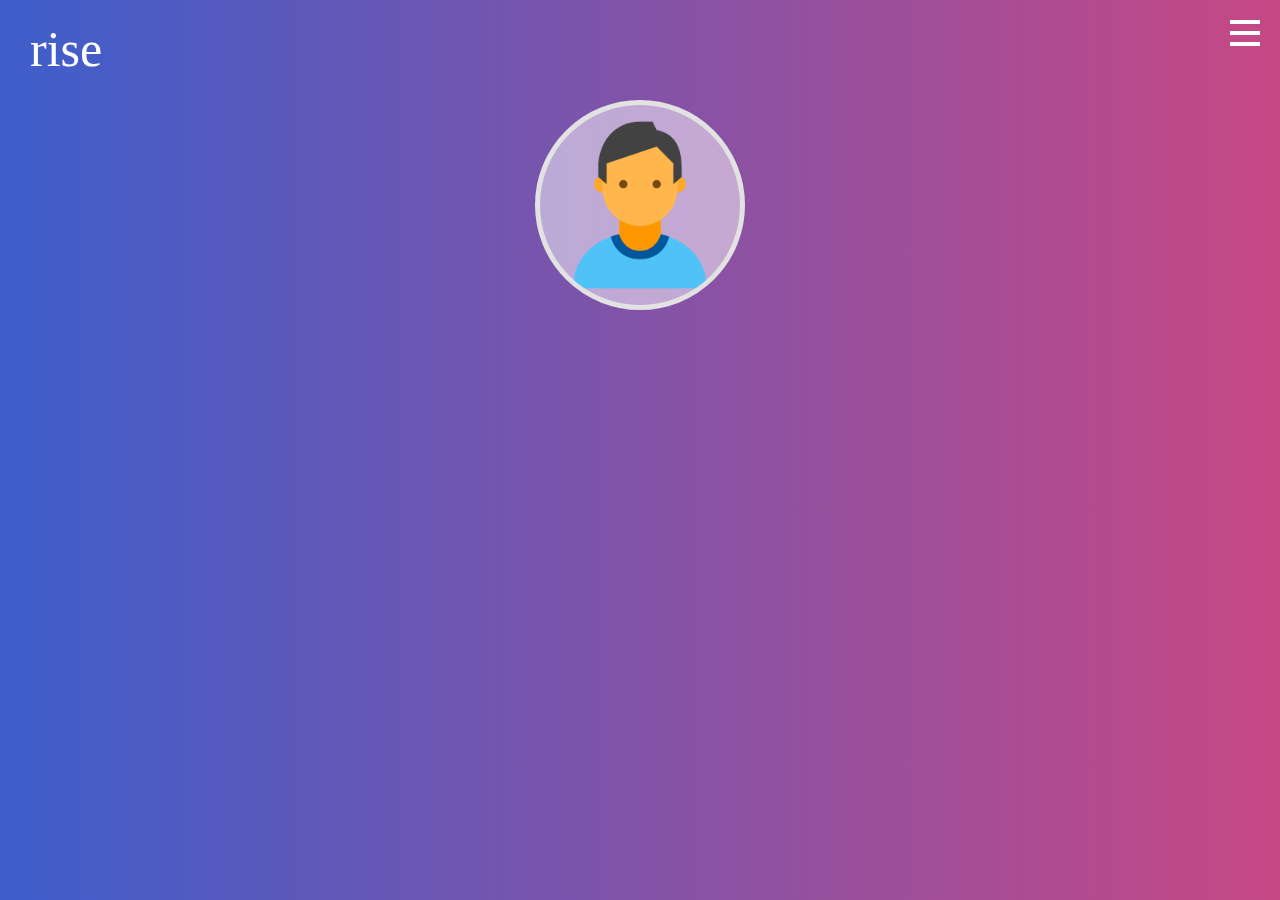
<file: me.html>
<!DOCTYPE html>
<html >
<head>
  <meta charset="UTF-8">
  <title>trending</title>



      <link rel="stylesheet" href="css/style.css">
          <script src="https://cdnjs.cloudflare.com/ajax/libs/jquery/2.0.2/jquery.min.js"></script>
      <script src="js/index.js"></script>


</head>

<body id ="gradient">
  <header>
  <nav class="nav-header">
    <div class="btn-group left">
      <a href="index.html" class="btn" id = "titleButton">rise</a>
    </div>



    <div class="btn-group right">
      <button class="menu-toggle" id = "noBorder">Menu</button>

      <div id = "obj">
      <a href="trending.html" class="btn">trending</a>

      <a href="me.html" class="btn">me</a>

    </div>



  </div>




  </nav>
</header>


<div id="header-image" class="center">
					<img src="./imgs/user2.png" alt = "name">
				</div>
<script src="js/index.js"></script>



</body>
</html>
</file>
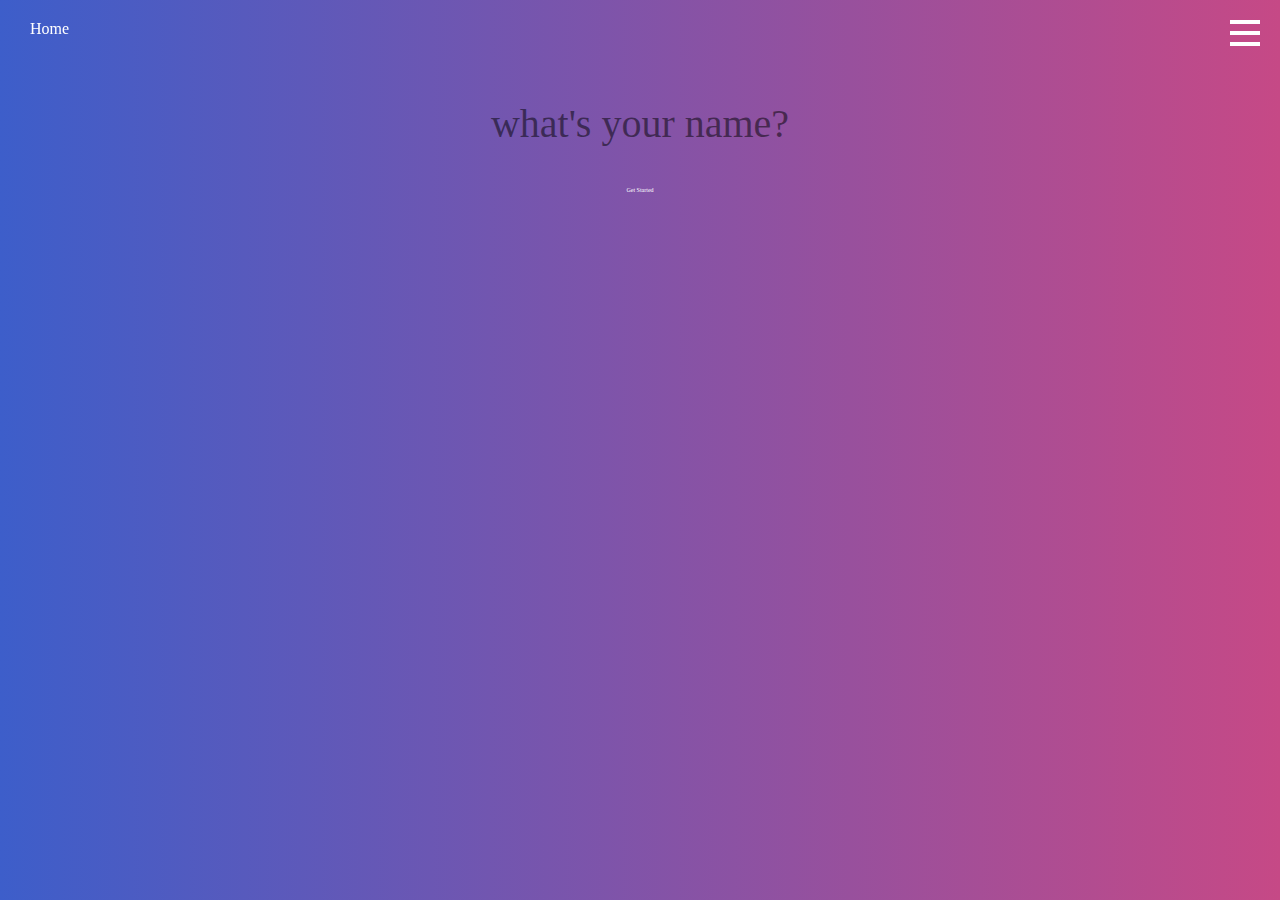
<file: trending.html>
<!DOCTYPE html>
<html >
<head>
  <meta charset="UTF-8">
  <title>trending</title>



      <link rel="stylesheet" href="css/style.css">
          <script src="https://cdnjs.cloudflare.com/ajax/libs/jquery/2.0.2/jquery.min.js"></script>
      <script src="js/index.js"></script>


</head>

<body id ="gradient">
  <header>
  <nav class="nav-header">
    <div class="btn-group left">
      <a href="index.html" class="btn">Home</a>
    </div>


    <div class="btn-group right">
      <button class="menu-toggle" id = "noBorder">Menu</button>

      <div id = "obj">
      <a href="trending.html" class="btn">trending</a>

      <a href="me.html" class="btn">me</a>

    </div>



  </div>




  </nav>
</header>




<div class = "form1">
  <form name="myForm">

  <input type = "text" class = "signUp" name= "name" placeholder="what's your name?">

  <button onclick = "validateForm()" id = "go" class = "btn">Get Started</button>

</form>


</div>
<script src="js/index.js"></script>



</body>
</html>
</file>
<file: css/style.css>
* {
  margin: 0px auto;
  padding: 0px;
  text-align: center;
  font-family: 'Open Sans', sans-serif;
}

#header-image{
  margin-top: 100px;
}

@keyframes drop {
  0% {
    transform: translateY(0);
    -webkit-filter: blur(0px);
    /* Safari */
    filter: blur(0px);
  }
  50% {
    transform: translateY(30px);
    margin: auto;
    -webkit-filter: blur(1px);
    /* Safari */
    filter: blur(0px);
  }
  100% {
    transform: translateY(0);
    -webkit-filter: blur(0px);
    /* Safari */
    filter: blur(0px);
  }
}

#header-image img {
  margin-top: 100px;
	display: block;
  animation: drop 3s ease infinite;

	margin: 0 auto;
  background-color: rgba(255, 255, 255, 0.5);
	border-radius: 50%;
	width: 200px;
	border: 5px solid #e2e2e2;
}



.signUp {
  display: block;
  margin: auto;
  width: 50%;
  border: 0px;

  text-align: center;
    font-family: verdana;
    font-size: 40px;
    color: rgba(0, 0, 0, 0.5);
    background-color: rgba(255, 255, 255, 0.0);






}
::-webkit-input-placeholder { /* Chrome/Opera/Safari */
  color: rgba(0, 0, 0, 0.5);
}
::-moz-placeholder { /* Firefox 19+ */
  color: rgba(0, 0, 0, 0.5);
}
:-ms-input-placeholder { /* IE 10+ */
  color: rgba(0, 0, 0, 0.5);
}
:-moz-placeholder { /* Firefox 18- */
  color: rgba(0, 0, 0, 0.5);
}

#myBtn {
  display: none;
  /* Hidden by default */
  position: fixed;
  /* Fixed/sticky position */
  bottom: 20px;
  /* Place the button at the bottom of the page */
  right: 30px;
  /* Place the button 30px from the right */
  z-index: 99;
  /* Make sure it does not overlap */
  border: none;
  /* Remove borders */
  outline: none;
  /* Remove outline */
  background-color: lightgray;
  /* Set a background color */
  color: white;
  /* Text color */
  cursor: pointer;
  /* Add a mouse pointer on hover */
  padding: 15px;
  /* Some padding */
  border-radius: 10px;
  /* Rounded corners */
}
body{
 background-color: #000000;
 padding: 0px;
 margin: 0px;
}
#gradient
{
width: 100%;
height: 800px;
padding: 0px;
margin: 0px;
}




#myBtn:hover {
  background-color: #555;
  /* Add a dark-grey background on hover */
}

#noBorder{
  border-left: 0px;
  border-right: 0px;
  color:white;
  display: inline-block;



}

*:focus {
    outline: none;
}

.form1 {
  margin-top: 100px;
  width: 100%;
  height: 0px;


}


.hTitle{
  font-family: verdana;
  color: white;
  display: inline-block;
  text-align: center;
  margin: auto;



}

#titleButton{
  font-size: 50px
}
.btn {
  color: white;
  background-color: rgba(255, 255, 255, 0.0);
  display: inline-block;
  text-decoration: none;
  font-family: verdana;
  padding: 10px;
  border: 0px solid #999999;
  border-radius: 15px;
  -webkit-transition: border .5s ease-in-out;
  /* Safari 3.1 to 6.0 */
  transition: border .5s ease-in-out;
  z-index: 2000;
  margin: auto;



}
#obj{
  visibility: hidden;
}

.menu-toggle {
  position: relative;
  display: inline-block;
  width: 30px;
  height: 26px;
  background: transparent;
  float: right;
  vertical-align: middle;
  top: 10px;
  border-top: 4px solid;
  border-bottom: 4px solid;
  color: #1c2174;
  font-size: 0;
  transition: all 0.25s ease-in-out;
}

.menu-toggle:before, .menu-toggle:after {
  content: '';
  display: block;
  width: 100%;
  height: 4px;
  position: absolute;
  top: 50%;
  left: 50%;
  background: currentColor;
  transform: translate(-50%, -50%);
  transition: transform 0.25s ease-in-out;
}

button:hover {
  color: #2b32b2;
}

button.is-active {
  border-color: transparent;
}

button.is-active:before {
  transform: translate(-50%, -50%) rotate(45deg);
}

button.is-active:after {
  transform: translate(-50%, -50%) rotate(-45deg);
}

.menu-toggle {
  position: relative;
  display: block;
  width: 30px;
  height: 26px;
  background: transparent;
  border-top: 4px solid;
  border-bottom: 4px solid;
  color: #1c2174;
  font-size: 0;
  transition: all 0.25s ease-in-out;
}

.menu-toggle:before, .menu-toggle:after {
  content: '';
  display: block;
  width: 100%;
  height: 4px;
  position: absolute;
  top: 50%;
  left: 50%;
  background: currentColor;
  transform: translate(-50%, -50%);
  transition: transform 0.25s ease-in-out;
}

.nav-header {
  background-color: rgba(255, 255, 255, 0.0) ;
  position: fixed;
  height: 60px;
  width: 100vw;
  top: 0;
  left: 0;
  z-index: 999;
}

.left {
  float: left;
}

.right {
  float: right;
  width: 200px;
}

.btn-group {
  margin: 0 20px;
  padding: 10px 0;
}

#go{
margin-top: 30px;
display: block;
font-size: 15%;


}

.btn:hover {
  border: 15px solid rgb(65, 80, 104);
  border-radius: 300px;
}



@media screen and (max-width: 992px){
  .signUp {
    width: 100%
  }
}


.cotn_principal {
  position: absolute;
  width: 100%;
  height: 100%;
  margin-top: 150px;
/* Permalink - use to edit and share this gradient: http://colorzilla.com/gradient-editor/#cfd8dc+0,607d8b+100,b0bec5+100 */

}


.cont_centrar {
  position: relative;
  float: left;
   width: 100%;
}

.cont_login {
  position: relative;
  width: 640px;
left: 50%;
margin-left: -320px;

}

.cont_back_info {
position: relative;
  float: left;
  width: 640px;
  height: 280px;
overflow: hidden;
  background-color: rgba(0,0,0,0.0) ;
  margin-top: 100px;
box-shadow: 1px 10px 30px -10px rgba(0,0,0,0.5);
}

.cont_forms {
  position: absolute;
  overflow: hidden;
  top:100px;
left: 0px;
  width: 320px;
  height: 280px;
  background-color: #eee;
-webkit-transition: all 0.5s;
-moz-transition: all 0.5s;
-ms-transition: all 0.5s;
-o-transition: all 0.5s;
transition: all 0.5s;
}

.cont_forms_active_login {
box-shadow: 1px 10px 30px -10px rgba(0,0,0,0.5);
  height: 420px;
top:20px;
left: 0px;
  -webkit-transition: all 0.5s;
-moz-transition: all 0.5s;
-ms-transition: all 0.5s;
-o-transition: all 0.5s;
transition: all 0.5s;

}

.cont_forms_active_sign_up {
box-shadow: 1px 10px 30px -10px rgba(0,0,0,0.5);
  height: 420px;
top:20px;
left:320px;
-webkit-transition: all 0.5s;
-moz-transition: all 0.5s;
-ms-transition: all 0.5s;
-o-transition: all 0.5s;
transition: all 0.5s;
}

.cont_img_back_grey {
  position: absolute;
  width: 950px;
top:-80px;
  left: -116px;
}

.cont_img_back_grey > img {
  width: 100%;
 -webkit-filter: grayscale(100%);     filter: grayscale(100%);
opacity: 0.2;
animation-name: animar_fondo;
  animation-duration: 20s;
animation-timing-function: linear;
animation-iteration-count: infinite;
animation-direction: alternate;

}

.cont_img_back_ {
  position: absolute;
  width: 950px;
top:-80px;
  left: -116px;
}

.cont_img_back_ > img {
  width: 100%;
opacity: 0.3;
animation-name: animar_fondo;
animation-duration: 20s;
animation-timing-function: linear;
animation-iteration-count: infinite;
animation-direction: alternate;
}

.cont_forms_active_login > .cont_img_back_ {
top:0px;
  -webkit-transition: all 0.5s;
-moz-transition: all 0.5s;
-ms-transition: all 0.5s;
-o-transition: all 0.5s;
transition: all 0.5s;
}

.cont_forms_active_sign_up > .cont_img_back_ {
top:0px;
left: -435px;
  -webkit-transition: all 0.5s;
-moz-transition: all 0.5s;
-ms-transition: all 0.5s;
-o-transition: all 0.5s;
transition: all 0.5s;
}


.cont_info_log_sign_up {
position: absolute;
  width: 640px;
  height: 280px;
  top: 100px;
z-index: 1;
}

.col_md_login {
  position: relative;
  float: left;
  width: 50%;
}

.col_md_login > h2 {
  font-weight: 400;
margin-top: 70px;
    color: #757575;
}

.col_md_login > p {
 font-weight: 400;
margin-top: 15px;
width: 80%;
    color: #37474F;
}

.btn_login {
background-color: #26C6DA;
  border: none;
  -webkit-transition: border .5s ease-in-out;
  /* Safari 3.1 to 6.0 */
  transition: border .5s ease-in-out;
  text-decoration: none;
  padding: 10px;
width: 200px;
border-radius:3px;
box-shadow: 1px 5px 20px -5px rgba(0,0,0,0.4);
  color: #fff;
margin-top: 10px;
}

.btn_login:hover{

  border: 15px solid rgb(65, 80, 104);
  border-radius: 300px;
}

.col_md_sign_up {
  position: relative;
  float: left;
  width: 50%;
}

.cont_ba_opcitiy > h2 {
  font-weight: 400;
  color: #fff;
}

.cont_ba_opcitiy > p {
 font-weight: 400;
margin-top: 15px;
 color: #fff;
}
/* ----------------------------------
background text
------------------------------------
 */
.cont_ba_opcitiy {
  position: relative;
  background-color: rgba(120, 144, 156, 0.55);
  width: 80%;
  border-radius:3px ;
margin-top: 60px;
padding: 15px 0px;
}

.btn_sign_up {
background-color: #ef5350;
  border: none;
  -webkit-transition: border .5s ease-in-out;
  /* Safari 3.1 to 6.0 */
  transition: border .5s ease-in-out;
  padding: 10px;
width: 200px;
border-radius:3px;
box-shadow: 1px 5px 20px -5px rgba(0,0,0,0.4);
  color: #fff;
margin-top: 10px;
cursor: pointer;
}

.btn_sign_up:hover{

    border: 15px solid rgb(65, 80, 104);
    border-radius: 300px;


}
.cont_forms_active_sign_up {
z-index: 2;
}


@-webkit-keyframes animar_fondo {
  from { -webkit-transform: scale(1) translate(0px);
-moz-transform: scale(1) translate(0px);
-ms-transform: scale(1) translate(0px);
-o-transform: scale(1) translate(0px);
transform: scale(1) translate(0px); }
  to { -webkit-transform: scale(1.5) translate(50px);
-moz-transform: scale(1.5) translate(50px);
-ms-transform: scale(1.5) translate(50px);
-o-transform: scale(1.5) translate(50px);
transform: scale(1.5) translate(50px); }
}
@-o-keyframes identifier {
  from { -webkit-transform: scale(1);
-moz-transform: scale(1);
-ms-transform: scale(1);
-o-transform: scale(1);
transform: scale(1); }
  to { -webkit-transform: scale(1.5);
-moz-transform: scale(1.5);
-ms-transform: scale(1.5);
-o-transform: scale(1.5);
transform: scale(1.5); }

}
@-moz-keyframes identifier {
  from { -webkit-transform: scale(1);
-moz-transform: scale(1);
-ms-transform: scale(1);
-o-transform: scale(1);
transform: scale(1); }
  to { -webkit-transform: scale(1.5);
-moz-transform: scale(1.5);
-ms-transform: scale(1.5);
-o-transform: scale(1.5);
transform: scale(1.5); }

}
@keyframes identifier {
  from { -webkit-transform: scale(1);
-moz-transform: scale(1);
-ms-transform: scale(1);
-o-transform: scale(1);
transform: scale(1); }
  to { -webkit-transform: scale(1.5);
-moz-transform: scale(1.5);
-ms-transform: scale(1.5);
-o-transform: scale(1.5);
transform: scale(1.5); }
}
.cont_form_login {
  position: absolute;
  opacity: 0;
display: none;
  width: 320px;
  -webkit-transition: all 0.5s;
-moz-transition: all 0.5s;
-ms-transition: all 0.5s;
-o-transition: all 0.5s;
transition: all 0.5s;
}

.cont_forms_active_login {
z-index: 2;
}
.cont_forms_active_login  >.cont_form_login {
}

.cont_form_sign_up {
  position: absolute;
  width: 320px;
float: left;
  opacity: 0;
display: none;
  -webkit-transition: all 0.5s;
-moz-transition: all 0.5s;
-ms-transition: all 0.5s;
-o-transition: all 0.5s;
transition: all 0.5s;
}


.cont_form_sign_up > input {
text-align: left;
  padding: 15px 5px;
margin-left: 10px;
margin-top: 20px;
  width: 260px;
border: none;
    color: #757575;
}

.cont_form_sign_up > h2 {
margin-top: 50px;
font-weight: 400;
  color: #757575;
}


.cont_form_login > input {
  padding: 15px 5px;
margin-left: 10px;
margin-top: 20px;
  width: 260px;
border: none;
text-align: left;
  color: #757575;
}

.cont_form_login > h2 {
margin-top: 110px;
font-weight: 400;
  color: #757575;
}
.cont_form_login > a,.cont_form_sign_up > a  {
  color: #757575;
    position: relative;
    float: left;
    margin: 10px;
margin-left: 30px;
}
</file>
